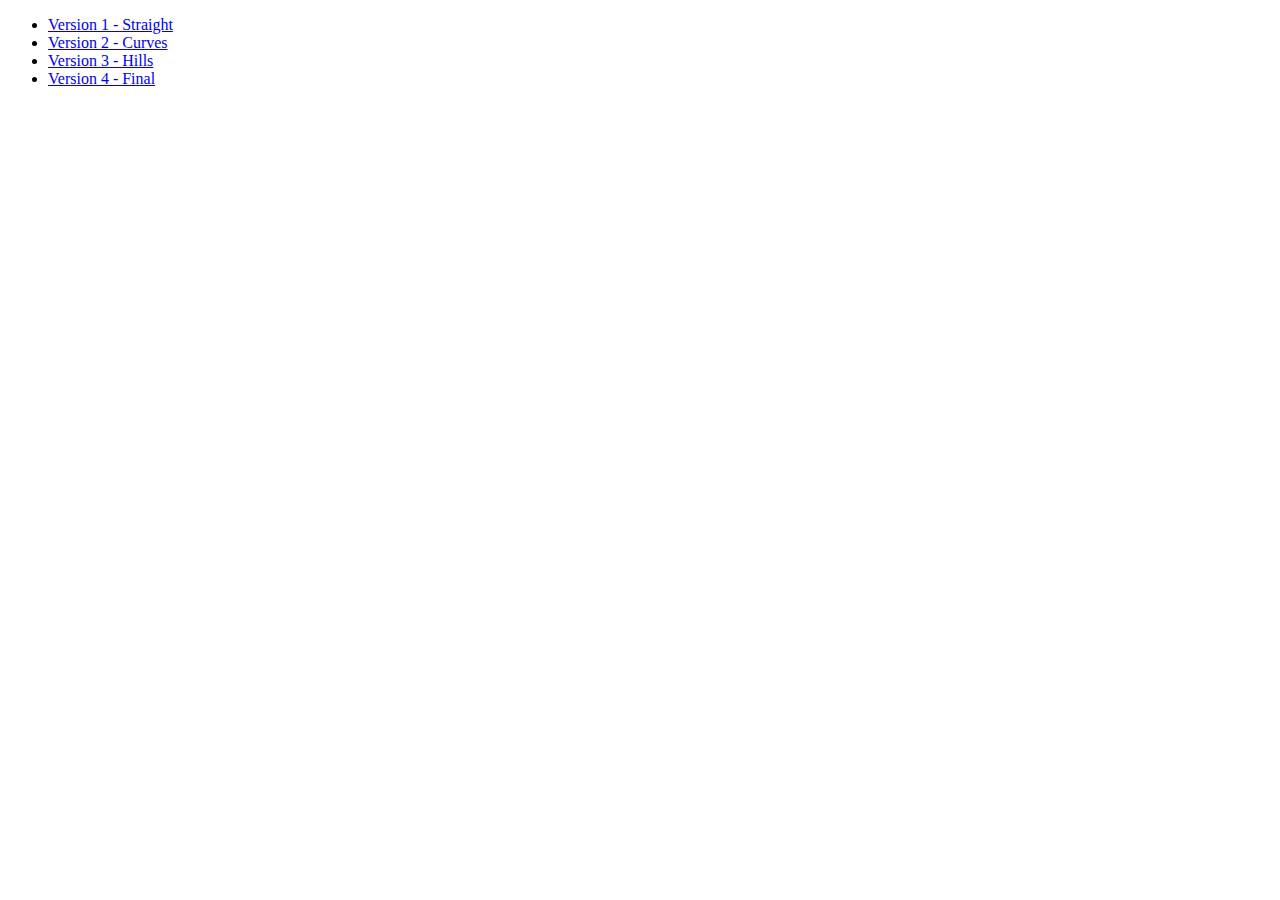
<file: index.html>
<!DOCTYPE html> 
<html>
<head>
  <title>Javascript Racer</title>
  <meta http-equiv="Content-Type" content="text/html; charset=utf-8"/>
</head> 

<body> 

  <ul>
    <li><a href='straight.html'>Version 1 - Straight</a></li>
    <li><a href='curves.html'>Version 2 - Curves</a></li>
    <li><a href='hills.html'>Version 3 - Hills</a></li>
    <li><a href='final.html'>Version 4 - Final</a></li>
  </ul>

</body> 
</html>
</file>
